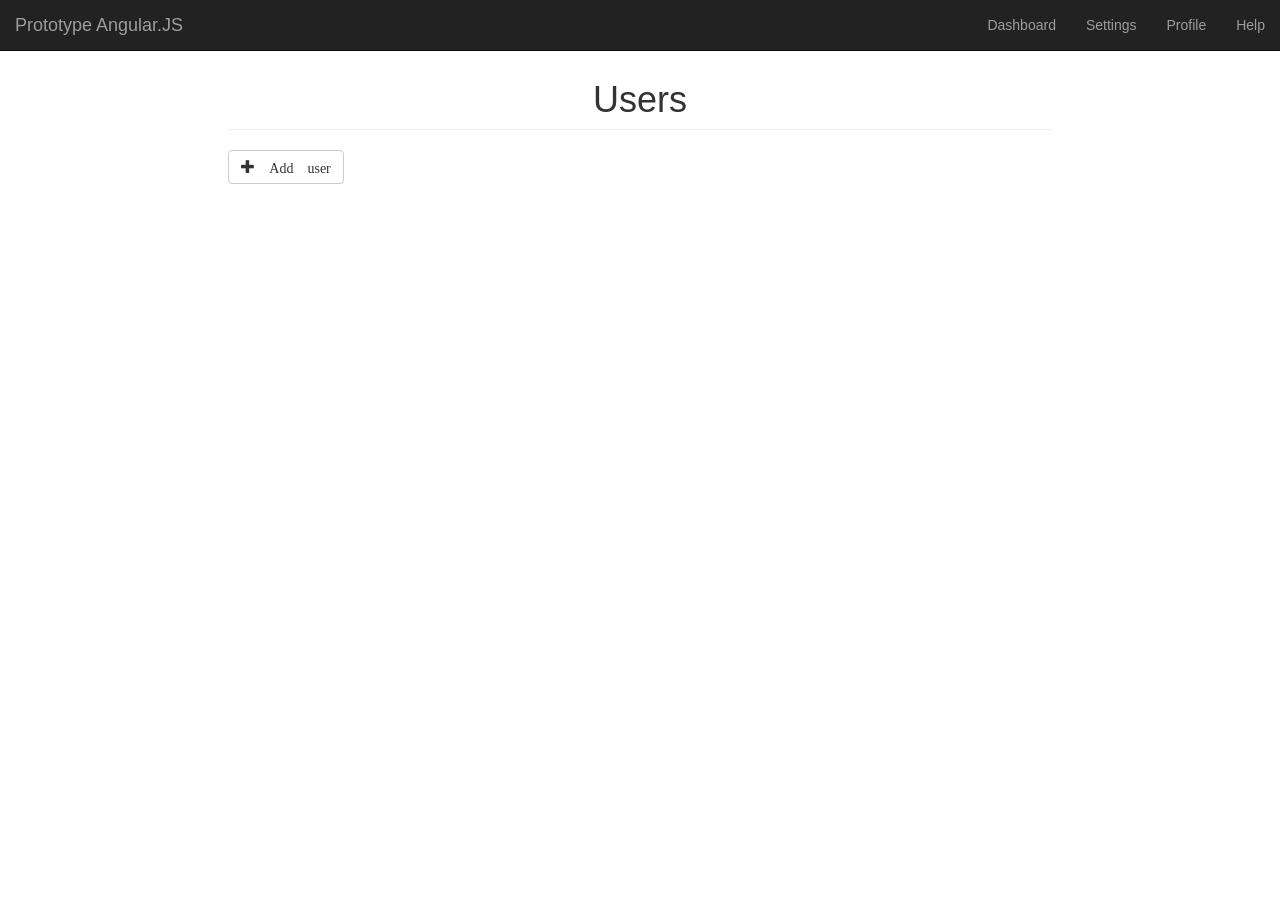
<file: index.html>
<!DOCTYPE html>

<html ng-app="app">

<head>
	<meta name="viewport" content="width=device-width, initial-scale=1">

	<!-- Latest compiled and minified CSS -->
	<link rel="stylesheet" href="http://maxcdn.bootstrapcdn.com/bootstrap/3.3.4/css/bootstrap.min.css">
	<link rel="stylesheet" type="text/css" href="style/style.css"></link>
</head>

<body ng-controller="PlatformController as platform">

	<menu-header></menu-header>

	<div class="container-fluid" style="margin-top: 40px;">
		<div class="row">
			<div class="col-md-8 col-sm-offset-3 col-md-offset-2 main">
				<h1 class="page-header text-center">Users</h1>

				<button type="button" class="btn btn-default" data-toggle="modal" data-target="#addUser">
					<span class="glyphicon glyphicon-plus" aria-hidden="true">
						Add user
					</span>
				</button>

				<div class="col-md-offset-1" style="margin-top: 10px;">

					<ul class="list-group">

						<li class="list-group-item" ng-repeat="user in platform.users">
							<user-entry></user-entry>
						</li>

					</ul>
				</div>

			</div>
		</div>
	</div>

	<add-user-modal></add-user-modal>

	<edit-user-modal></edit-user-modal>

	<delete-user-modal></delete-user-modal>

	<!-- jQuery library -->
	<script src="https://ajax.googleapis.com/ajax/libs/jquery/1.11.1/jquery.min.js"></script>
	<!-- Latest compiled JavaScript -->
	<script src="http://maxcdn.bootstrapcdn.com/bootstrap/3.3.4/js/bootstrap.min.js"></script>

	<script type="text/javascript" src="scripts/angular.min.js"></script>
	<script type="text/javascript" src="app.js"></script>
</body>

</html>
</file>
<file: style/style.css>
.ng-invalid.ng-dirty {
	border-color: #FA787E;
}

.ng-valid.ng-dirty {
	border-color: #78FA89;
}
</file>
